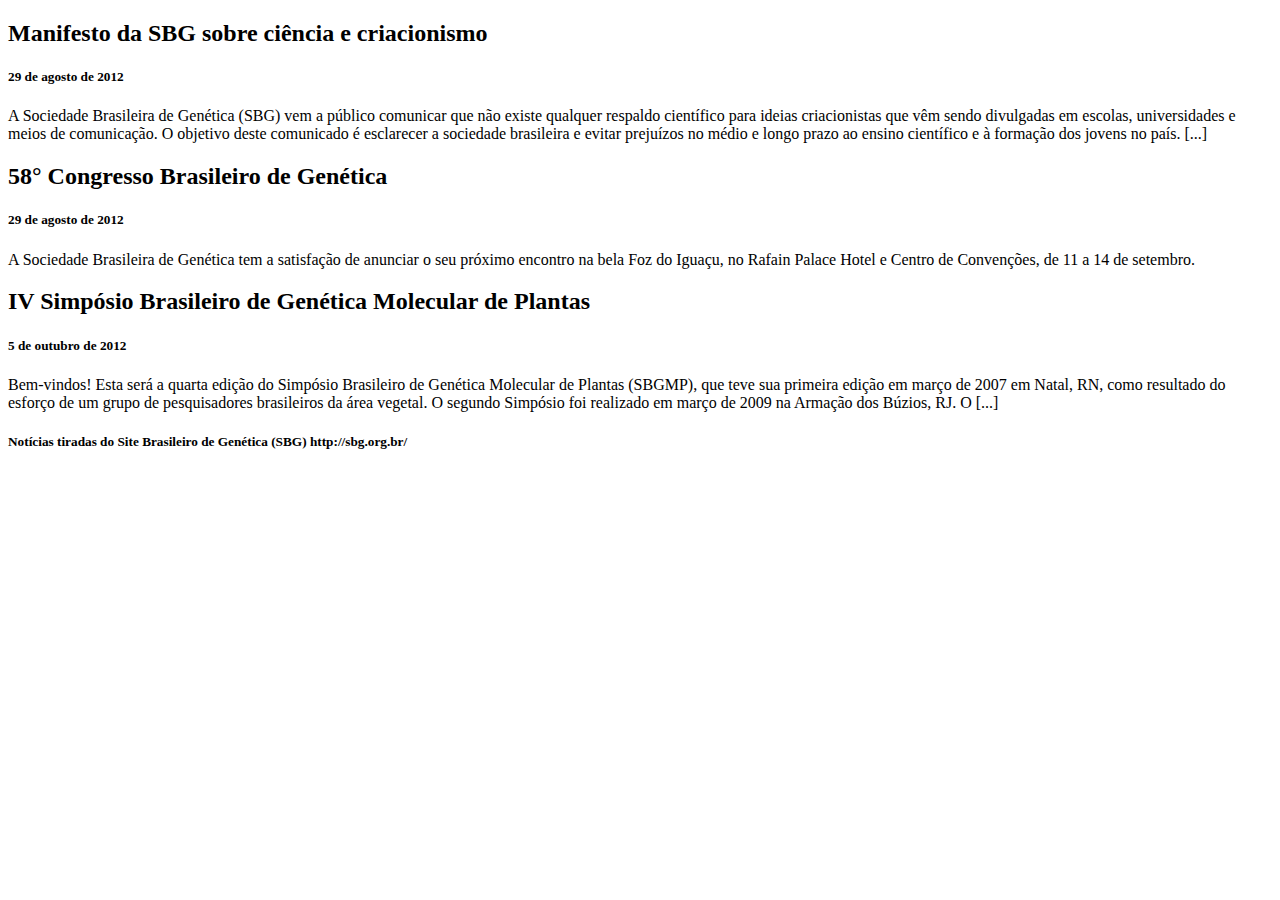
<file: curiosidades-f.html>
<!DOCTYPE html PUBLIC "-//W3C//DTD XHTML 1.0 Transitional//EN" "http://www.w3.org/TR/xhtml1/DTD/xhtml1-transitional.dtd">
<html xmlns="http://www.w3.org/1999/xhtml">
<head>
<meta http-equiv="Content-Type" content="text/html; charset=utf-8" />
<title>Untitled Document</title>
</head>

<body>
<h2>
Manifesto da SBG sobre ciência e criacionismo
</h2>
<h5>
29 de agosto de 2012
</h5>
<p>
A Sociedade Brasileira de Genética (SBG) vem a público comunicar que não existe qualquer respaldo científico para ideias criacionistas que vêm sendo divulgadas em escolas, universidades e meios de comunicação. O objetivo deste comunicado é esclarecer a sociedade brasileira e evitar prejuízos no médio e longo prazo ao ensino científico e à formação dos jovens no país. [...]
</p>
<h2>
58° Congresso Brasileiro de Genética
</h2>
<h5>
29 de agosto de 2012
</h5>
<p>
A Sociedade Brasileira de Genética tem a satisfação de anunciar o seu próximo encontro na bela Foz do Iguaçu, no Rafain Palace Hotel e Centro de Convenções, de 11 a 14 de setembro.
</p>
<h2>
IV Simpósio Brasileiro de Genética Molecular de Plantas
</h2>
<h5>
5 de outubro de 2012
</h5>
<p>
Bem-vindos! Esta será a quarta edição do Simpósio Brasileiro de Genética Molecular de Plantas (SBGMP), que teve sua primeira edição em março de 2007 em Natal, RN, como resultado do esforço de um grupo de pesquisadores brasileiros da área vegetal. O segundo Simpósio foi realizado em março de 2009 na Armação dos Búzios, RJ. O [...]
</p>
<h5>

Notícias tiradas do Site Brasileiro de Genética (SBG)
http://sbg.org.br/
</h5>
</body>
</html>
</file>
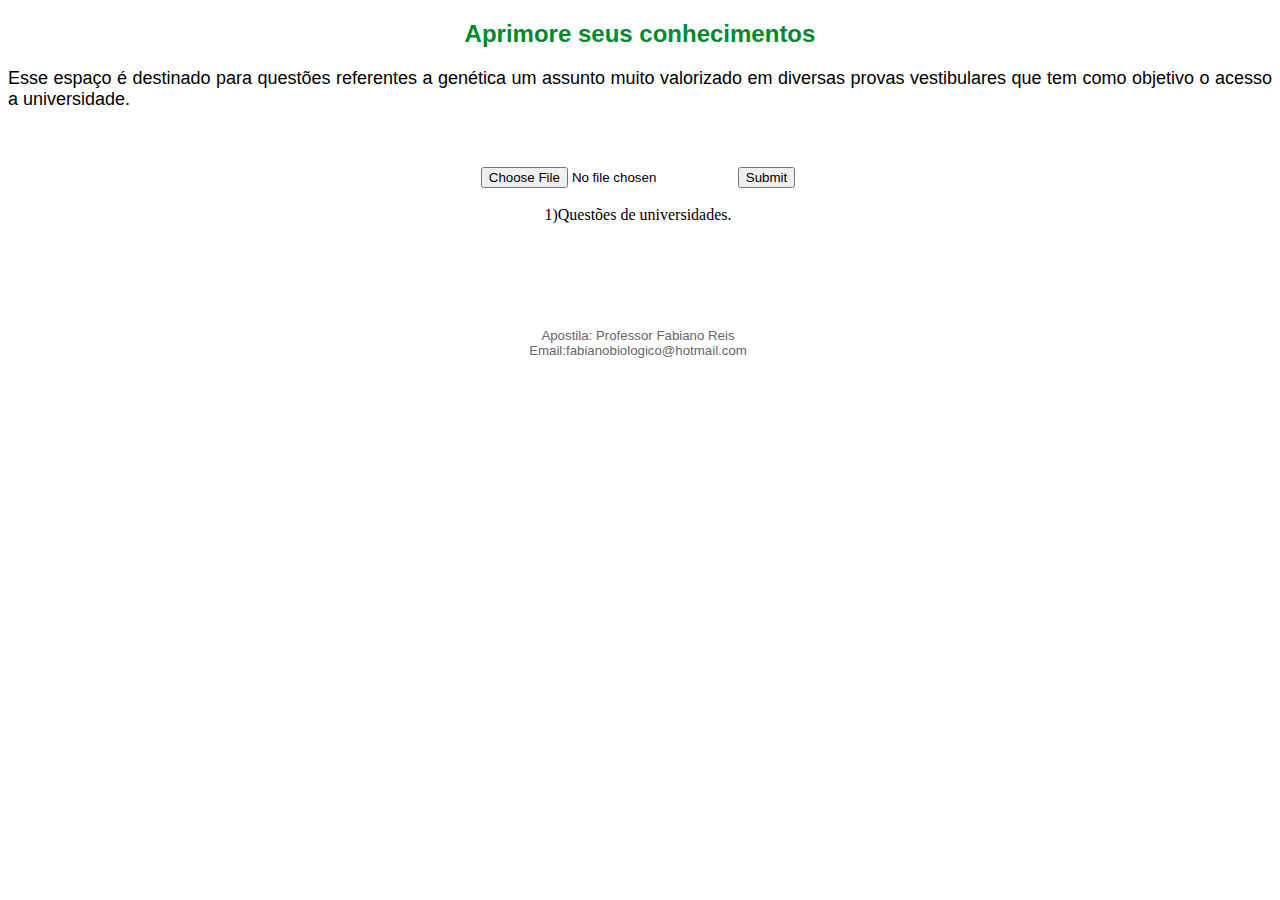
<file: exercicios-f.html>
<!DOCTYPE html PUBLIC "-//W3C//DTD XHTML 1.0 Transitional//EN" "http://www.w3.org/TR/xhtml1/DTD/xhtml1-transitional.dtd">
<html xmlns="http://www.w3.org/1999/xhtml">
<head>
<meta http-equiv="Content-Type" content="text/html; charset=utf-8" />
 <link rel="stylesheet" type="text/css" href="css/layout.css"/>
<title>exercios-f</title>


</head>
<body>
<h2>
Aprimore seus conhecimentos
</h2>
<p>
	Esse espaço é destinado para questões referentes a genética um assunto muito valorizado 
    em diversas provas vestibulares que tem como objetivo o acesso a universidade. 
</p>
	<br/><br />
<table align="center">    
   <tr>
   <td>
    <form name="exercicios" enctype="multipart/form-data" method="POST" action="upload.php">
    
        <input type="file" name="upload" id="upload">
        <input type="submit" name="enviar">
    
    </form>
    <br />
    1)Questões de universidades.
    <br /><br />
    <a href="uploads/genetica exercicios.pdf"><img src="Imagens/pdf-icon.png" class=""/></a>
    <h5>
    Apostila: Professor Fabiano Reis<br />
    Email:fabianobiologico@hotmail.com
    </h5>
    <td>
    <tr>
</table>
</body>
</html>
</file>
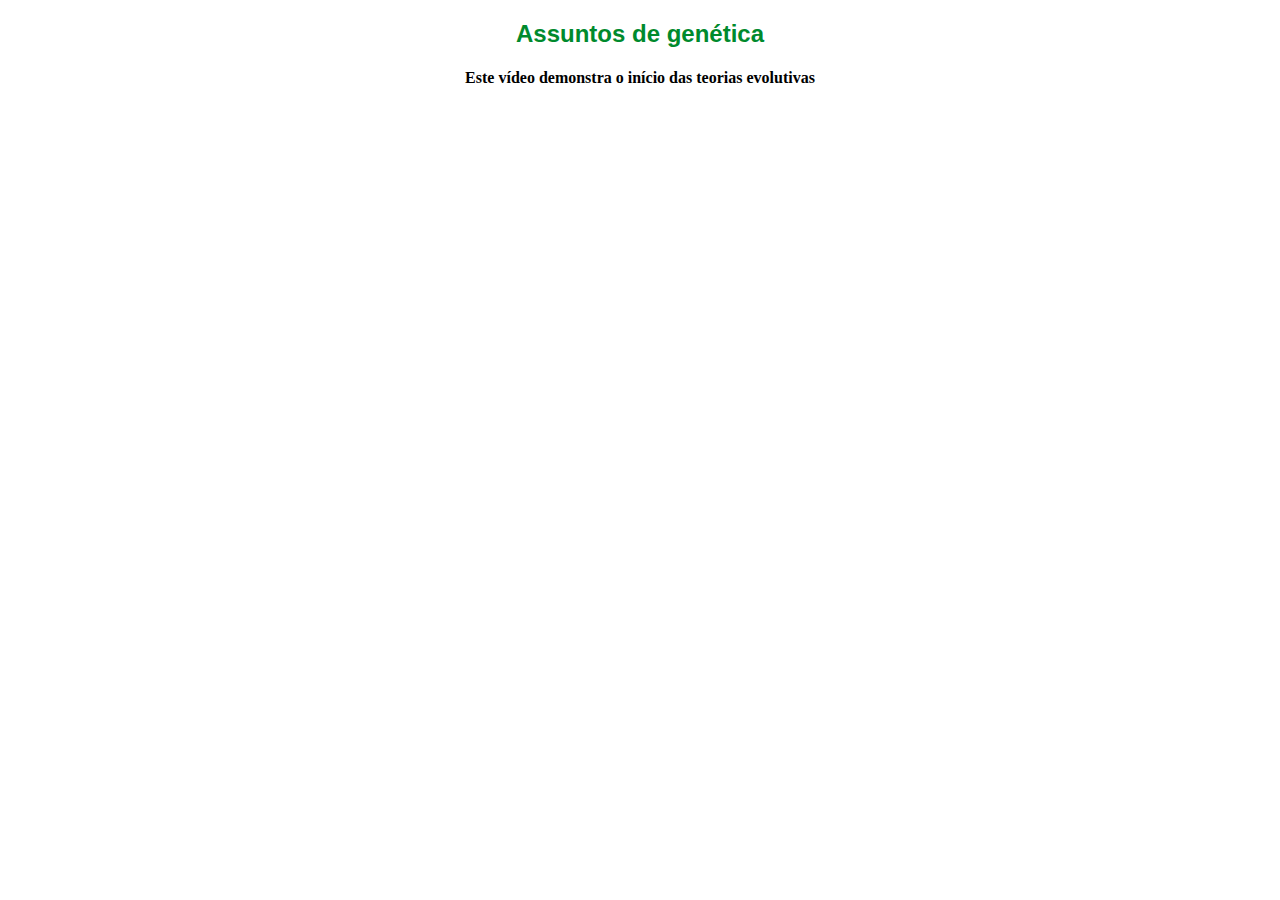
<file: genetica-f.html>
<!DOCTYPE html PUBLIC "-//W3C//DTD XHTML 1.0 Transitional//EN" "http://www.w3.org/TR/xhtml1/DTD/xhtml1-transitional.dtd">
<html xmlns="http://www.w3.org/1999/xhtml">
<head>
	<meta http-equiv="Content-Type" content="text/html; charset=utf-8" />
	<title>Untitled Document</title>
    <link rel="stylesheet" type="text/css" href="css/layout.css"/>
</head>	
<body>
	<h2>
    	Assuntos de genética
    </h2>
	
	<h4 align="center" >
    	Este vídeo demonstra o início das teorias evolutivas
    </h4>
    <br />
    <iframe  width="420" height="315" src="http://www.youtube.com/embed/bKSjHjQtw8A" frameborder="0" allowfullscreen></iframe>
</body>
</html>
</file>
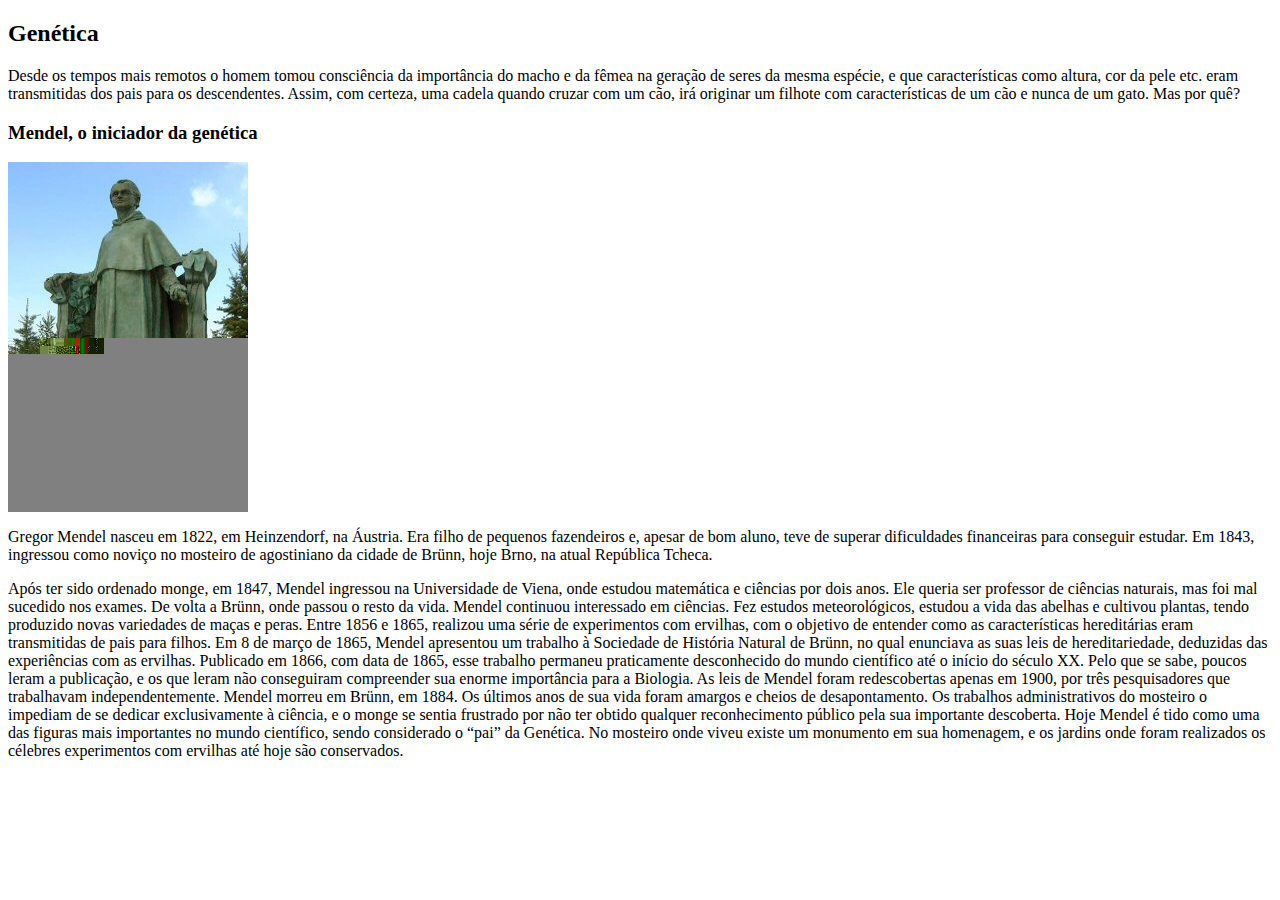
<file: historia-f.html>
<!DOCTYPE html PUBLIC "-//W3C//DTD XHTML 1.0 Transitional//EN" "http://www.w3.org/TR/xhtml1/DTD/xhtml1-transitional.dtd">
<html xmlns="http://www.w3.org/1999/xhtml">
<head>
<meta http-equiv="Content-Type" content="text/html; charset=utf-8" />
<title>Untitled Document</title>
</head>

<body>
<h2>
Genética
</h2>
<p>
Desde os tempos mais remotos o homem tomou consciência da importância do macho e da fêmea na geração de seres da mesma espécie, e que características como altura, cor da pele etc. eram transmitidas dos pais para os descendentes. Assim, com certeza, uma cadela quando cruzar com um cão, irá originar um filhote com características de um cão e nunca de um gato. Mas por quê?
</p>
 
<h3>
Mendel, o iniciador da genética
</h3>
<img src="Imagens/mendel.jpg"  class="mendel"/>
<p>
Gregor Mendel nasceu em 1822, em Heinzendorf, na Áustria. Era filho de pequenos fazendeiros e, apesar de bom aluno, teve de superar dificuldades financeiras para conseguir estudar. Em 1843, ingressou como noviço no mosteiro de agostiniano da cidade de Brünn, hoje Brno, na atual República Tcheca.
</p>
<p>	 	
Após ter sido ordenado monge, em 1847, Mendel ingressou na Universidade de Viena, onde estudou matemática e ciências por dois anos. Ele queria ser professor de ciências naturais, mas foi mal sucedido nos exames.

De volta a Brünn, onde passou o resto da vida. Mendel continuou interessado em ciências. Fez estudos meteorológicos, estudou a vida das abelhas e cultivou plantas, tendo produzido novas variedades de maças e peras. Entre 1856 e 1865, realizou uma série de experimentos com ervilhas, com o objetivo de entender como as características hereditárias eram transmitidas de pais para filhos.

Em 8 de março de 1865, Mendel apresentou um trabalho à Sociedade de História Natural de Brünn, no qual enunciava as suas leis de hereditariedade, deduzidas das experiências com as ervilhas. Publicado em 1866, com data de 1865, esse trabalho permaneu praticamente desconhecido do mundo científico até o início do século XX. Pelo que se sabe, poucos leram a publicação, e os que leram não conseguiram compreender sua enorme importância para a Biologia. As leis de Mendel foram redescobertas apenas em 1900, por três pesquisadores que trabalhavam independentemente.

Mendel morreu em Brünn, em 1884. Os últimos anos de sua vida foram amargos e cheios de desapontamento. Os trabalhos administrativos do mosteiro o impediam de se dedicar exclusivamente à ciência, e o monge se sentia frustrado por não ter obtido qualquer reconhecimento público pela sua importante descoberta. Hoje Mendel é tido como uma das figuras mais importantes no mundo científico, sendo considerado o “pai” da Genética. No mosteiro onde viveu existe um monumento em sua homenagem, e os jardins onde foram realizados os célebres experimentos com ervilhas até hoje são conservados.
</p>
</body>
</html>
</file>
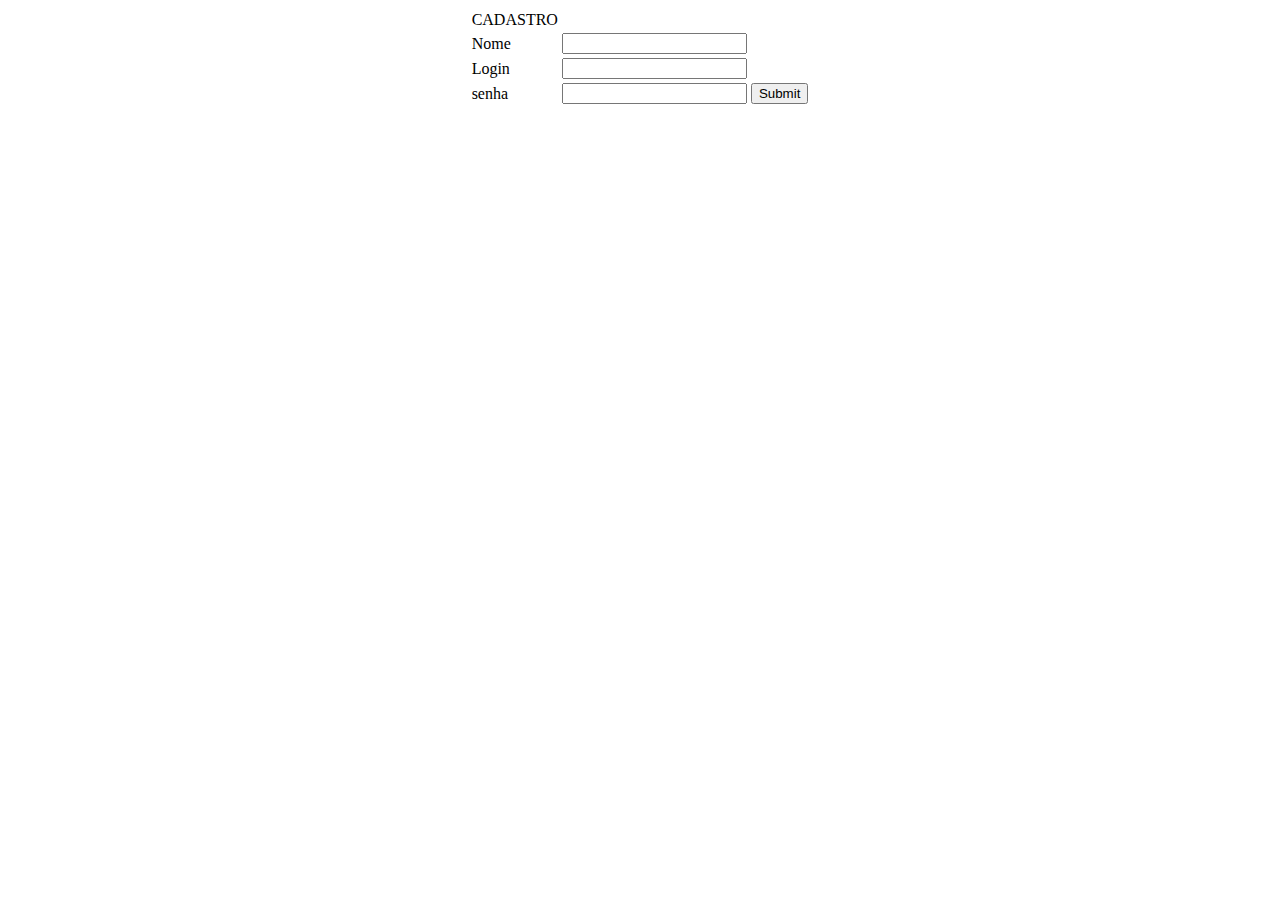
<file: usuarios-f.html>
<html>
    <head>
        <title>CADASTRO USUARIO</title>
    </head>
    <body>
	
		<form name="usuarios" method="post" action="usuarios-p.php">	
			<table align="center">
				<tr><td align="center">CADASTRO</td></tr>
				<tr>
					<td>Nome</td>
					<td><input type="edit" name="edtNomeUsuario"/></td>
				</tr>
				<tr>
					<td>Login</td>
					<td><input type="edit" name="edtLoginUsuario"/></td>
				</tr>	
				<tr>
					<td>senha</td>
					<td><input type="password" name="edtSenhaUsuario"/></td>
				<td><input type="submit" name="enviar"/>
				</tr>
			</table>
		</form>
    </body>
</html>
</file>
<file: css/layout.css>
#total{
    width: 998px;
    overflow:hidden;
	margin: 0 auto;
    background-color: #FFF;
	/*border:1px solid #000;*/
}
#topo{
	width: auto;
    height:90px;    
    background-color: #FFF;
    background-image:url(../Imagens/logotipo.jpg);
	background-repeat:no-repeat;     
}
#banner{
    width: 998px;
    height:300px;    
	background-color: #FFF;
}  
#menu{
    width: 998px;
    height:50px;
	
	padding-top:10px;
	background-image:url(../Imagens/bgMenu.jpg);
	background-color:red;	
	text-align: center;

}

.links{
	color:#FFF;
	font-family:arial; 
	text-decoration:none;
	font-size:20px;
	padding:30px;
	margin-top:20px;
}
.links:hover{
	background-image:url(../Imagens/bg_hover.jpg);

}
.links:active{
	text-decoration:none;	
}
.links:visited{
	color:#FFF;	
}

#conteudo{
    width: 850px;
    height: 500px; 
  overflow:auto;
	padding:50px;
	position:relative;
		
	margin:20px;
	background-color: #FFF;
   
    border: 1px solid #999;

}

.img1{
	width:400px;
	height:300px;
	margin:20px;
	float:left;
	border: 1px #000 solid;
}

p{
	font-family:Arial;
	font-size:large;
	text-align:justify;
	word-spacing:normal;
	font-weight:lighter;
}
h2{
	color:#008A2D;
	text-align:center;
	font-family:arial;
	font-weight:bold;
	text-justify:auto;
}
h5{
	color:#666666;
	font-family:arial;
	font-weight:lighter;
}
#rodape{
	width:1000px;
	height:100px;
}
ul {
	list-style:none;
	float:right;
	}
.tabela1{
	background-color:#008A2D;
	color:#FFF;
	text-align:center;
	font-size:20px;
	border-collapse:12px;
	border:1px;
	font:Verdana, Geneva, sans-serif;
}
.tabela2{
	color:#000;
	text-align:center;
	font-size:20px;
	border-collapse:12px;
	border:1px;
}
td{
	text-align:center;
}
.mendel{
 	float:right;
	margin:20px;
	width: 200px;
	height:300px;
	border: 1px solid #999	
}
.imgdownloads{
	float:left;
	border: 1px solid #999;	
	
}
</file>
